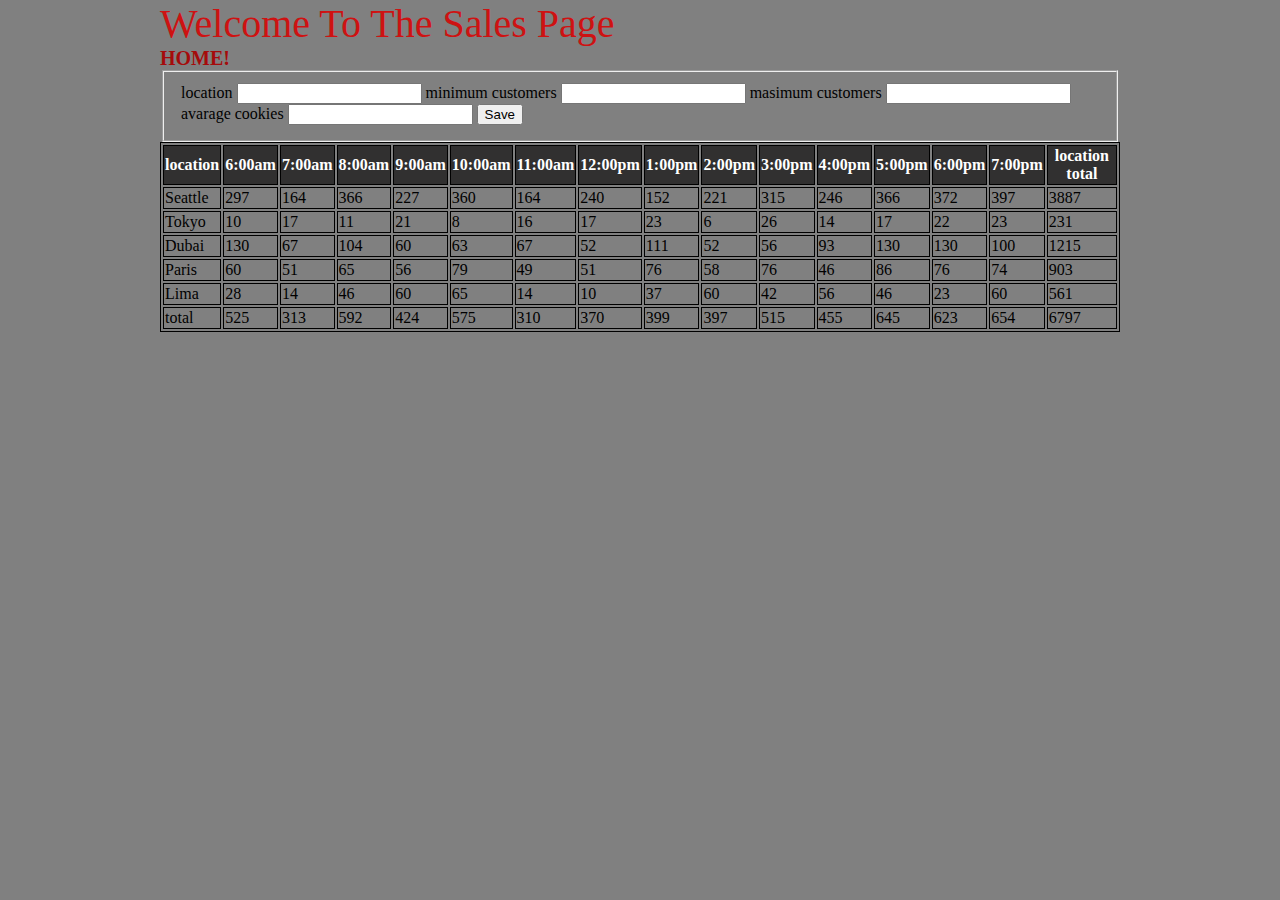
<file: sales.html>
<!DOCTYPE html>
<html lang="en">
<head>
    <meta charset="UTF-8">
    <meta http-equiv="X-UA-Compatible" content="IE=edge">
    <meta name="viewport" content="width=device-width, initial-scale=1.0">
    <title>Document</title>
    <link rel="stylesheet" href="./style/style2.css">
</head>
<body>
    <header><label for="">Welcome to the sales page</label></header>
    <main>
        <a href="./index.html">HOME!</a>
        <fieldset>
            <form id="newBranch">
                <label for="location">location</label>
                <input id="location"  type="text">

                <label for="mincustomer">minimum customers</label>
                <input id="mincustomer"  type="text">

                <label for="maxcustomer">masimum customers</label>
                <input id="maxcustomer"  type="text">

                <label for="avgsale">avarage cookies</label>
                <input id="avgsale" type="text">

                <button type="submit">Save</button>

            </form>

            
        </fieldset>
        <div id="Salmon-Cookies">


        </div>
    </main>
    <footer></footer>
    <script src="./js/app.js"></script>
</body>
</html>
</file>
<file: style/style2.css>
body{
    width: 960px;
    background-color: gray;
    margin: auto;
}
main a{
    text-decoration: none;
    font-size: 20px;
    font-weight: bolder;
    color:#a50b0b ;
    
    }
main a:hover {background-color: #353434;}
header label{
    
        display: block;
        font-family: 'Zen Dots', cursive;
        color: #ce1212;
        font-size: 40px;
        text-transform: capitalize;
}
table,th,td{

    border: 1px solid black;
}

table td :nth-child(odd) {
    background-color: rgb(206, 205, 205);

}
table th {

    background-color: rgb(49, 48, 48);
    color: white;
}
form {
padding: 15px;
margin: -10px;
border: gray;
}
table tr:hover {background-color: #f5f5f5;}
</file>
